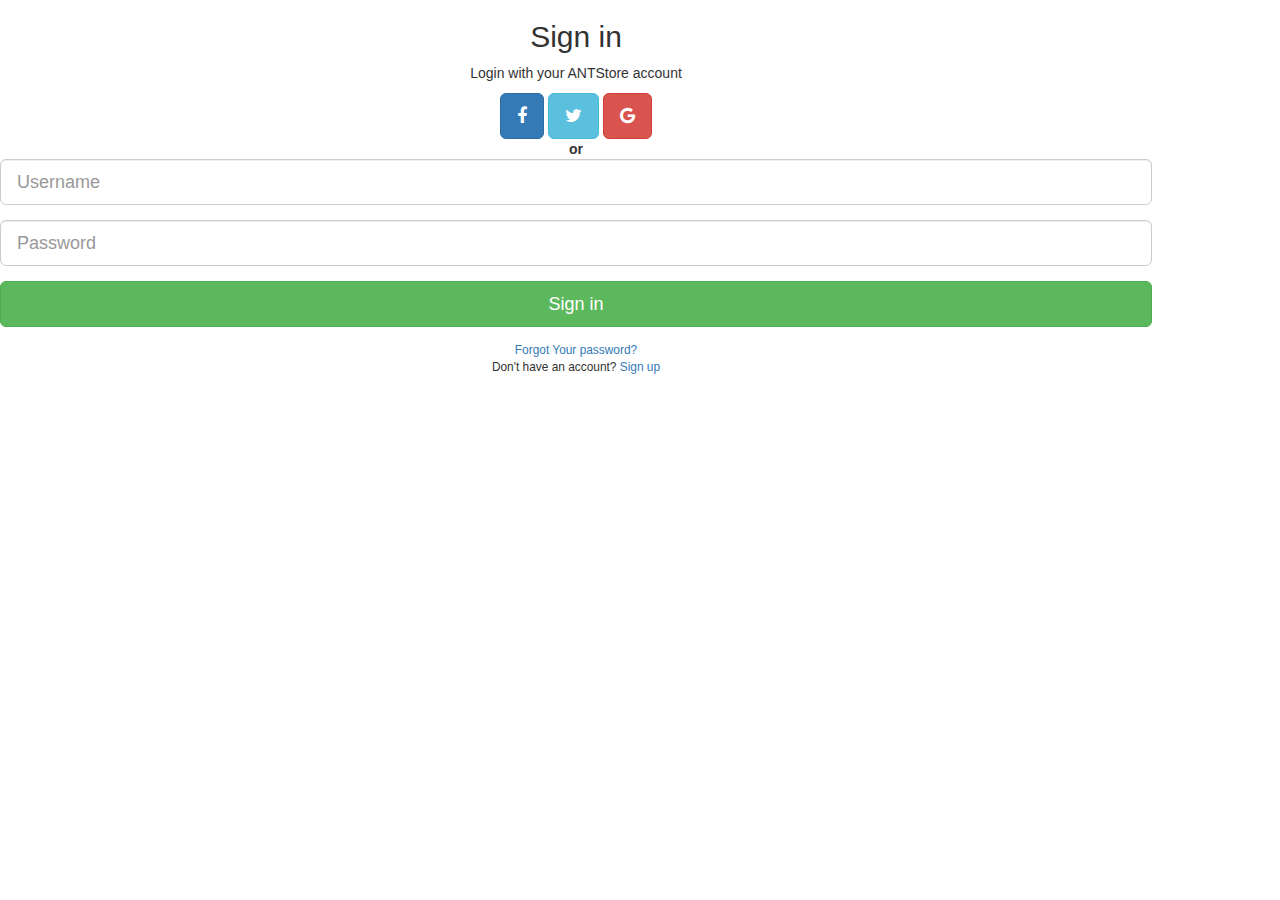
<file: Web/login.html>
<!DOCTYPE html>
<html lang="en">

<head>
    <meta charset="utf-8">
    <meta http-equiv="X-UA-Compatible" content="IE=edge">
    <meta name="viewport" content="width=device-width, initial-scale=1">
    <title>ANTStore</title>
    <link rel="stylesheet" href="css/login.css">
    <link href="https://fonts.googleapis.com/css?family=Roboto|Varela+Round" rel="stylesheet">
    <link rel="stylesheet" href="https://maxcdn.bootstrapcdn.com/bootstrap/3.3.7/css/bootstrap.min.css">
    <link rel="stylesheet" href="https://maxcdn.bootstrapcdn.com/font-awesome/4.7.0/css/font-awesome.min.css">
    <script src="https://ajax.googleapis.com/ajax/libs/jquery/1.12.4/jquery.min.js"></script>
    <script src="https://maxcdn.bootstrapcdn.com/bootstrap/3.3.7/js/bootstrap.min.js"></script>

</head>

<body>
    <div class="signin-form">
        <form action="/examples/actions/confirmation.php" method="post">
            <h2>Sign in</h2>
            <p class="hint-text">Login with your ANTStore account</p>
            <div class="social-btn text-center">
                <a href="#" class="btn btn-primary btn-lg" title="Facebook"><i class="fa fa-facebook"></i></a>
                <a href="#" class="btn btn-info btn-lg" title="Twitter"><i class="fa fa-twitter"></i></a>
                <a href="#" class="btn btn-danger btn-lg" title="Google"><i class="fa fa-google"></i></a>
            </div>
            <div class="or-seperator"><b>or</b></div>
            <div class="form-group">
                <input type="text" class="form-control input-lg" name="username" placeholder="Username" required="required">
            </div>
            <div class="form-group">
                <input type="password" class="form-control input-lg" name="password" placeholder="Password" required="required">
            </div>
            <div class="form-group">
                <button type="submit" class="btn btn-success btn-lg btn-block signup-btn">Sign in</button>
            </div>
            <div class="text-center small"><a href="#">Forgot Your password?</a></div>
        </form>
        <div class="text-center small">Don't have an account? <a href="#">Sign up</a></div>
    </div>
</body>

</html>
</file>
<file: Web/css/login.css>
body {
    overflow-x: hidden;
}
body {
    background: #fff;
    color: #333;
}
@media all and (maxwidth:320px) {
    body {
        background: #e7e7e7;
    }
}
body {
    font-family: tahoma;
    font-size: 13px;
    width: 90%;
    margin: 0px auto;
    line-height: 1.42857143;
    text-align: center;
}
#banner {
    width: 100%;
    text-align: center;
}
#main {
    width: 100%;
    float: left;
    margin-top: 5px;
}
#main #left {
    width: 17%;
    float: left;
    min-height: 300px;
    text-align: left;
    margin-right: 4%;
}
#main #right {
    width: 69%;
    float: left;
    margin-left: 22%;
    min-height: 900px;
    margin: 10px auto;
    text-indent: 20px;
    line-height: 10px;
    text-align: left;
}
#menu_top {
    width: 100%;
}
#menu_top .login {
    float: right;
    width: 47.32%;
    font-size: 1vw;
}
#menu_top .login ul {
    margin: 0px;
    padding: 0px;
    width: 100%;
}
#menu_top .login ul li {
    list-style: none;
    float: right;
    text-align: right;
    margin-right: 20px;
}
#menu_top .login ul li a {
    text-decoration: none;
    display: block;
    height: 30px;
    line-height: 30px;
    color: #FFF;
    padding: 0px 20px 0px 20px;
    border-left: 1px solid #FFF;
    font-size: 1vw;
    text-align: right;
    margin-right: 10px;
    border: 1px solid #333;
    border-radius: 15%;
    margin-top: 8px;
    background: #388cd1;
    font-size: 1vw;
}
#menu_top .menutop {
    width: 100%;
}
#menu_top .menutop ul {
    margin: 0px;
    padding: 0px;
}
#menu_top .menutop ul li {
    list-style: none;
    float: left;
}
#menu_top .menutop ul li a {
    text-decoration: none;
    display: block;
    height: 40px;
    line-height: 40px;
    color: #FFF;
    padding: 0px 20px 0px 20px;
    border-right: 1px solid #ccc;
    font-size: 1vw;
    background: black;
}
#menu_top ul li a.active {
    background: #1949b5;
}
#banner img {
    width: 100%;
}
#main #right .sanpham a img {
    width: 70%;
}
#main #right .sanpham1 a img {
    width: 70%;
}
#main #right .sanpham {
    width: 80%;
    margin: left;
    display: flex;
    margin-left: 40px;
    margin-top: 1px;
}
#main #right .sanpham1 {
    width: 80%;
    margin: left;
    display: flex;
    margin-top: 50px;
    margin-left: 40px;
}
#main #right .sanpham .aorusz490ex {
    margin-right: 10px;
    border: 1px solid red;
    width: 50%;
}
#main #right .sanpham1 .aorusz490ex {
    margin-right: 10px;
    border: 1px solid red;
    width: 50%;
}
#main #right .sanpham .aorusz490ex h3 {
    line-height: 1.3em;
    font-size: 1.1vw;
    color: red;
    font-weight: none;
    margin-right: 2px;
}
#main #right .sanpham .aorusz490ex h4 {
    line-height: 1.3em;
    font-size: 12px;
    font-weight: none;
    margin-right: 2px;
}
#main #right .sanpham1 .aorusz490ex h3 {
    line-height: 1.3em;
    font-size: 1.1vw;
    color: red;
    font-weight: none;
    margin-right: 2px;
}
#main #right .thanhtruot {
    color: #fff;
    background: red url(../image/dealhot.webp) no-repeat 3px;
    width: 100%;
    text-align: left;
    height: 30px;
    line-height: 35px;
}
#main #right .thanhtruot h2 {
    margin-left: 17px;
    line-height: 30px;
}
#main #left .menu_left ul {
    scroll-padding: opx;
    text-align: left;
    padding-left: 0px;
    margin-left: 5px;
    border: 2px solid black;
}
#main #left .menu_left ul li {
    list-style: none;
    border-bottom: 3px solid #fff;
    text-align: center;
}
#main #left .menu_left ul li a {
    display: block;
    text-decoration: none;
    line-height: 32px;
    margin-top: 1px;
    text-align: left;
    background: #333;
    color: #fff;
    font-size: 1vw;
    text-indent: 15px;
}
#main #left .menu_left .danhmuc {
    color: black;
    background: #fff url(../image/iconmenu1.png) no-repeat 1px;
    border: 3px solid red;
    height: 40px;
    margin-top: 20px;
}
#main #left .menu_left .danhmuc h3 {
    margin-left: 40px;
    line-height: 10px;
    font-size: 1vw;
}
#main #left .menu_left ul li a {
    display: block;
    text-decoration: none;
    line-height: 32px;
    border-bottom: 1px #ccc;
}
#footer {
    width: 100%;
    min-height: 50px;
    float: left;
    margin-top: 50px;
}
#footer .tfooter {
    color: #ccc;
    background: #333 url(../image/iconfooter.png) no-repeat 1px;
    width: 100%;
    text-align: left;
    height: 28px;
    line-height: 30px;
}
#footer .tfooter h4 {
    margin-left: 35px;
}
#footer #right {
    float: left;
    width: 50%;
}
#footer #left {
    float: left;
    width: 50%;
}
#footer #left .thongtin {
    float: left;
    text-align: left;
    color: black;
    margin-top: 0px;
    line-height: 1px;
}
#footer #left .sdt {
    text-align: left;
    width: 70%;
    display: flex;
    margin-top: 10px;
    line-height: 1px;
}
#footer #left .sdt .sdt1 {
    width: 50%;
    margin-left: 10px;
    width: 100%;
    float: left;
}
footer #right {
    float: left;
    width: 50%;
}
#footer #right .thongtin {
    float: left;
    text-align: left;
    color: black;
    margin-top: 0px;
    line-height: 1px;
    font-size: 1vw;
}
#footer #right .sdt {
    text-align: left;
    width: 70%;
    display: flex;
    margin-top: 10px;
    line-height: 1px;
}
#footer #right .sdt .sdt1 {
    width: 50%;
    margin-left: 10px;
    width: 100%;
    float: left;
}
#footer #right .sdt .sdt1 h4 {
    font-size: 0.9vw;
    width: 100%;
}
#footer #right .sdt .sdt1 h5 {
    font-size: 0.9vw;
}
#footer #left .sdt .sdt1 h4 {
    font-size: 0.9vw;
}
</file>
